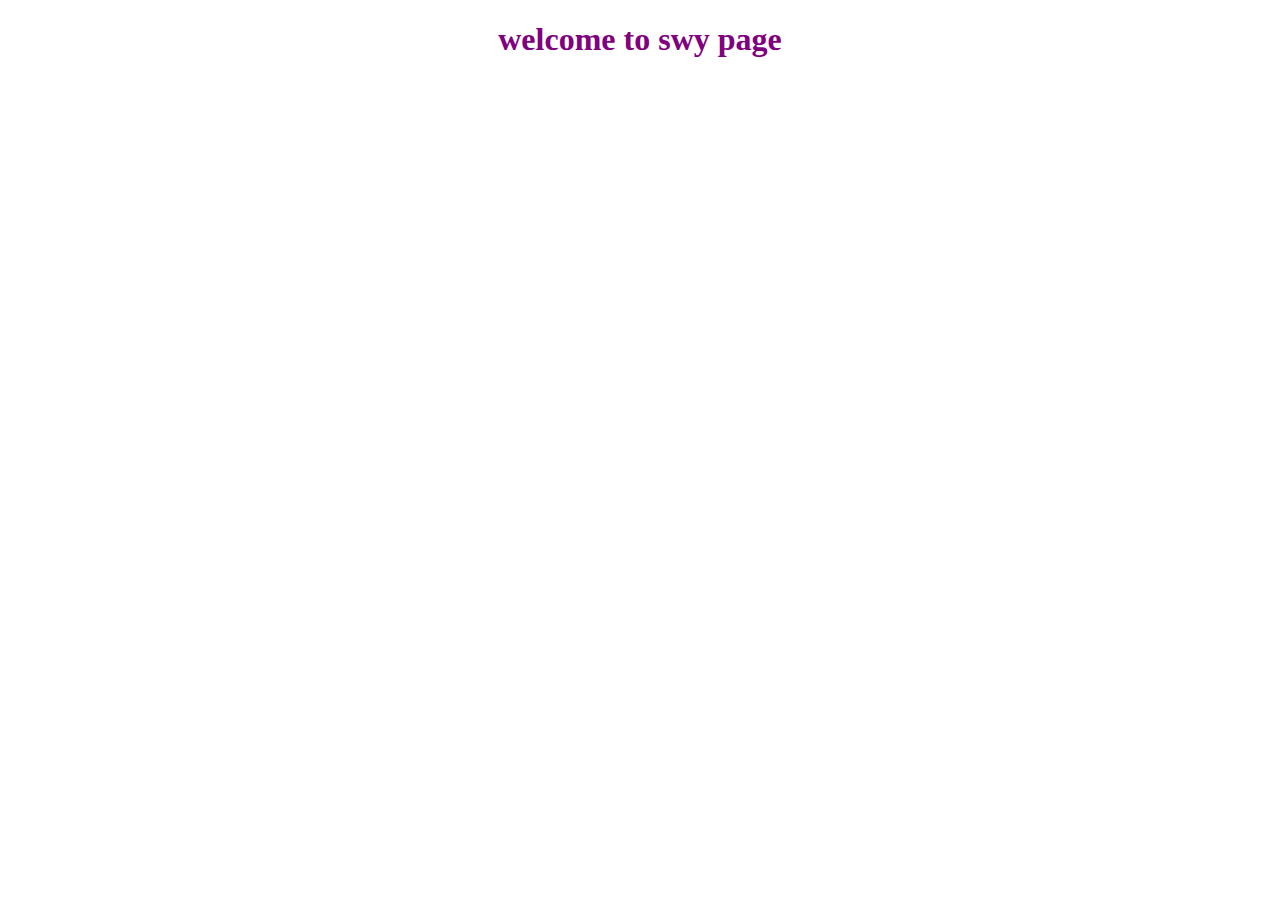
<file: index.html>
<!DOCTYPE html>
<html lang="ko">

<head>
    <meta charset="UTF-8">
    <!-- <meta name="viewport" content="width=device-width, initial-scale=1.0"> -->

    <!-- css -->
    <link rel="stylesheet" href="/index.css">

    <title>swy page</title>

    <!-- js -->
    <script src="index.js"></script>

    

</head>

<body>

    <div id="div-welcome">
        <a href="../html/main.html" style="text-decoration:none">
            <h1>welcome to swy page</h1>
        </a>
    </div>
</body>

</html>
</file>
<file: index.css>
#div-welcome {
    width: 100%;
    height: 500px;
    color: red;
}

#div-welcome a{
    color: purple;
    text-align: center;
}
</file>
